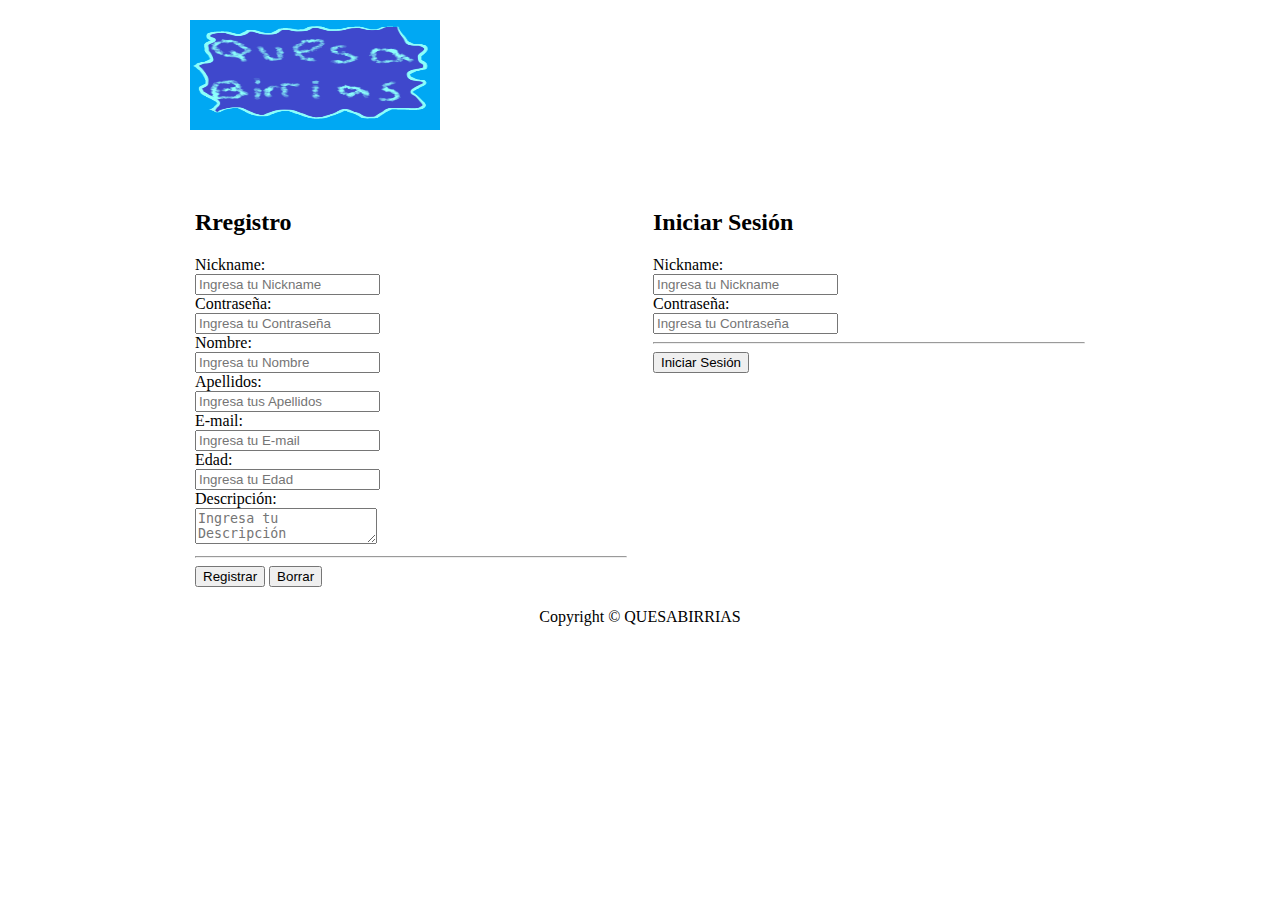
<file: index.html>
<!DOCTYPE html>
<html>
    <head>
        <meta charset="utf-8">
        <title>QUESABIRRIAS</title>
        <link href="css/estilo.css" rel="stylesheet" type="text/css">
    </head>
    
    <body>
        <header>
            <div id="logo">
                <img src="img/logo.png" alt="logo" height="110" width="250">
            </div>
        </header>
        
        <section id="formulario">
            <h2> Rregistro</h2>
            <form name="Nuevo Usuario" method="post" action="php/ConexionCrearUsuario.php">
                Nickname:<br>
                <input type="text" name="nickname" pattern="[a-zA-Z0-9]+" placeholder="Ingresa tu Nickname" required><br>
                Contraseña:<br>
                <input type="password" name="contraseña" maxlength="20" autocomplete="new-password" placeholder="Ingresa tu Contraseña" required><br>
                Nombre:<br>
                <input type="text" name="nombre" placeholder="Ingresa tu Nombre" required><br>
                Apellidos:<br>
                <input type="text" name="apellidos" placeholder="Ingresa tus Apellidos" required><br>
                E-mail:<br>
                <input type="email" name="correo" placeholder="Ingresa tu E-mail" required><br>
                Edad:<br>
                <input type="number" name="edad" min="15" placeholder="Ingresa tu Edad" required><br>
                Descripción:<br>
                <textarea name="descripción" placeholder="Ingresa tu Descripción" required></textarea><br>
                <hr>
                <input type="submit" name="enviar" class="boton2" value="Registrar">
                <input type="reset" class="boton2" value="Borrar">
            </form>
        </section>

        <section id="formulario2">
            <h2> Iniciar Sesión </h2>
            <form name="contacto" method="post" action="php/IniciarSesion.php">
                Nickname:<br>
                <input type="text" name="nickname" pattern="[a-zA-Z0-9]+" placeholder="Ingresa tu Nickname" required><br>
                 Contraseña:<br>
                <input type="password" name="contraseña" autocomplete="off" placeholder="Ingresa tu Contraseña" required><br>
                <hr>
                <input type="submit" name="enviar" class="boton2" value="Iniciar Sesión">
            </form>
        </section>
        <footer>
            <p>Copyright &copy; QUESABIRRIAS</p>
        </footer>
    </body>
</html>
</file>
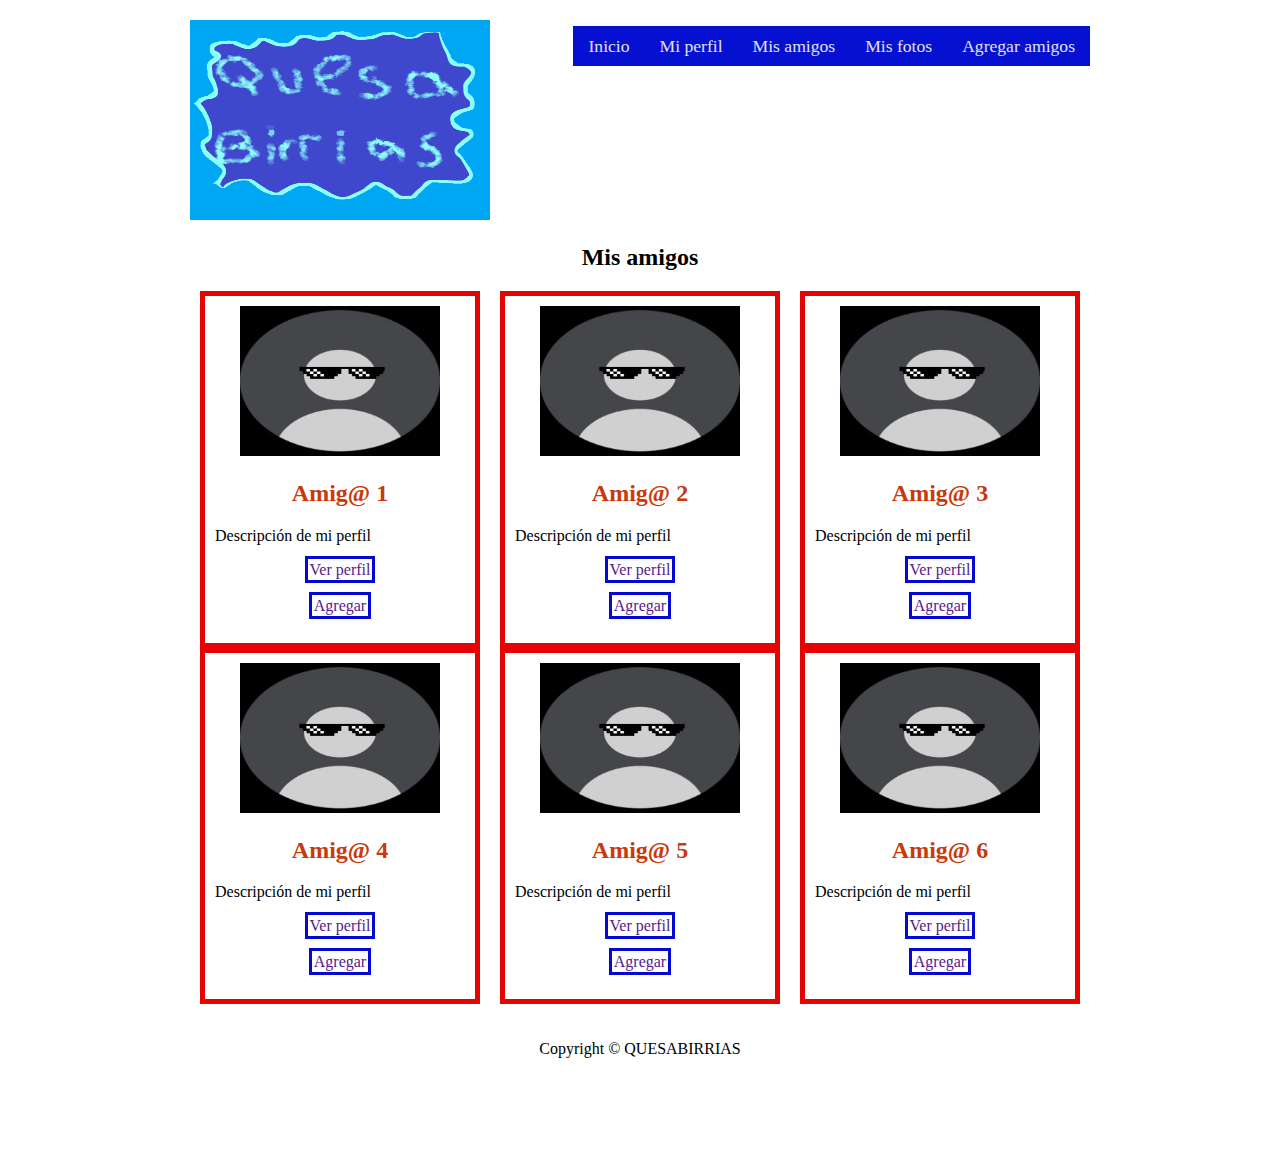
<file: agregar.html>
<!DOCTYPE html>
<html>
    <head>
        <meta charset="utf-8">
        <title>QUESABIRRIAS</title>
        <link href="css/estilo.css" rel="stylesheet" type="text/css">
    </head>
    <body>
        <header>
            <div id="logo">
                <img src="img/logo.png" alt="logo" height="200" width="300">
            </div>
            <nav class="menu">
                <ul>
                    <li><a href="index.html">Inicio</a></li>
                    <li><a href="perfil.html">Mi perfil</a></li>
                    <li><a href="amigos.html">Mis amigos</a></li>
                    <li><a href="fotos.html">Mis fotos</a></li>
                    <li><a href="agregar.html">Agregar amigos</a></li>
                </ul>
            </nav>
        </header>
        <section id="recuadros">
            <h2>Mis amigos</h2>
            <section class="recuadro">
            <img src="img/amig@X.jpg" height="150" width="200">
            <h2>Amig@ 1</h2>
            <p class="parrafo">Descripción de mi perfil</p>
            <a href="" class="boton"> Ver perfil </a><br><br>
            <a href="" class="boton"> Agregar </a><br><br>
        </section>

        <section class="recuadro">
            <img src="img/amig@X.jpg" height="150" width="200">
            <h2>Amig@ 2</h2>
            <p class="parrafo">Descripción de mi perfil</p>
            <a href="" class="boton"> Ver perfil </a><br><br>
            <a href="" class="boton"> Agregar </a><br><br>
        </section>

        <section class="recuadro">
            <img src="img/amig@X.jpg" height="150" width="200">
            <h2>Amig@ 3</h2>
            <p class="parrafo">Descripción de mi perfil</p>
            <a href="" class="boton"> Ver perfil </a><br><br>
            <a href="" class="boton"> Agregar </a><br><br>
        </section>

        <section class="recuadro">
            <img src="img/amig@X.jpg" height="150" width="200">
            <h2>Amig@ 4</h2>
            <p class="parrafo">Descripción de mi perfil</p>
            <a href="" class="boton"> Ver perfil </a><br><br>
            <a href="" class="boton"> Agregar </a><br><br>
        </section>

        <section class="recuadro">
            <img src="img/amig@X.jpg" height="150" width="200">
            <h2>Amig@ 5</h2>
            <p class="parrafo">Descripción de mi perfil</p>
            <a href="" class="boton"> Ver perfil </a><br><br>
            <a href="" class="boton"> Agregar </a><br><br>
        </section>

        <section class="recuadro">
            <img src="img/amig@X.jpg" height="150" width="200">
            <h2>Amig@ 6</h2>
            <p class="parrafo">Descripción de mi perfil</p>
            <a href="" class="boton"> Ver perfil </a><br><br>
            <a href="" class="boton"> Agregar </a><br><br>
        </section>

        </section>
        <footer>
            <p>Copyright &copy; QUESABIRRIAS</p>
        </footer>
    </body>
</html>
</file>
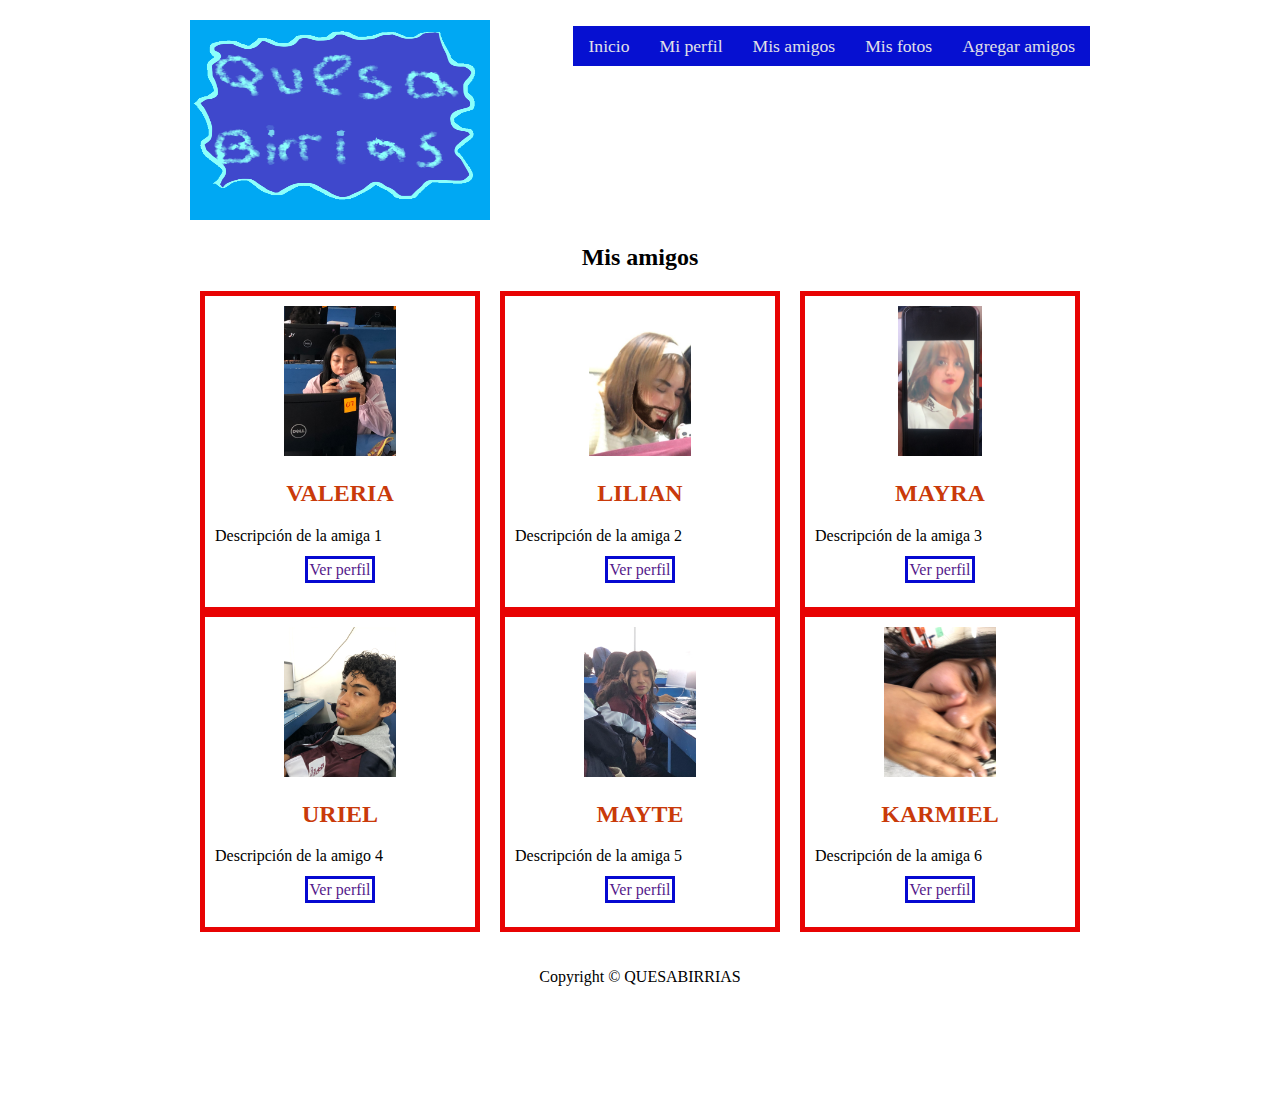
<file: amigos.html>
<!DOCTYPE html>
<html>
    <head>
        <meta charset="utf-8">
        <title>QUESABIRRIAS</title>
        <link href="css/estilo.css" rel="stylesheet" type="text/css">
    </head>
    <body>
        <header>
            <div id="logo">
                <img src="img/logo.png" alt="logo" height="200" width="300">
            </div>
            <nav class="menu">
                <ul>
                    <li><a href="index.html">Inicio</a></li>
                    <li><a href="perfil.html">Mi perfil</a></li>
                    <li><a href="amigos.html">Mis amigos</a></li>
                    <li><a href="fotos.html">Mis fotos</a></li>
                    <li><a href="agregar.html">Agregar amigos</a></li>
                </ul>
            </nav>
        </header>
        <section id="recuadros">
            <h2>Mis amigos</h2>
            <section class="recuadro">
            <img src="img/amiga1.JPG" height="150">
            <h2>VALERIA</h2>
            <p class="parrafo">Descripción de la amiga 1</p>
            <a href="" class="boton"> Ver perfil </a><br><br>
        </section>

        <section class="recuadro">
            <img src="img/amiga2.JPG" height="150">
            <h2>LILIAN</h2>
            <p class="parrafo">Descripción de la amiga 2</p>
            <a href="" class="boton"> Ver perfil </a><br><br>
        </section>

        <section class="recuadro">
            <img src="img/amiga3.JPG" height="150">
            <h2>MAYRA</h2>
            <p class="parrafo">Descripción de la amiga 3</p>
            <a href="" class="boton"> Ver perfil </a><br><br>
        </section>

        <section class="recuadro">
            <img src="img/amigo4.JPG" height="150">
            <h2>URIEL</h2>
            <p class="parrafo">Descripción de la amigo 4</p>
            <a href="" class="boton"> Ver perfil </a><br><br>
        </section>

        <section class="recuadro">
            <img src="img/amiga5.JPG" height="150">
            <h2>MAYTE</h2>
            <p class="parrafo">Descripción de la amiga 5</p>
            <a href="" class="boton"> Ver perfil </a><br><br>
        </section>

        <section class="recuadro">
            <img src="img/amiga6.JPG" height="150">
            <h2>KARMIEL</h2>
            <p class="parrafo">Descripción de la amiga 6</p>
            <a href="" class="boton"> Ver perfil </a><br><br>
        </section>

        </section>
        <footer>
            <p>Copyright &copy; QUESABIRRIAS</p>
        </footer>
    </body>
</html>
</file>
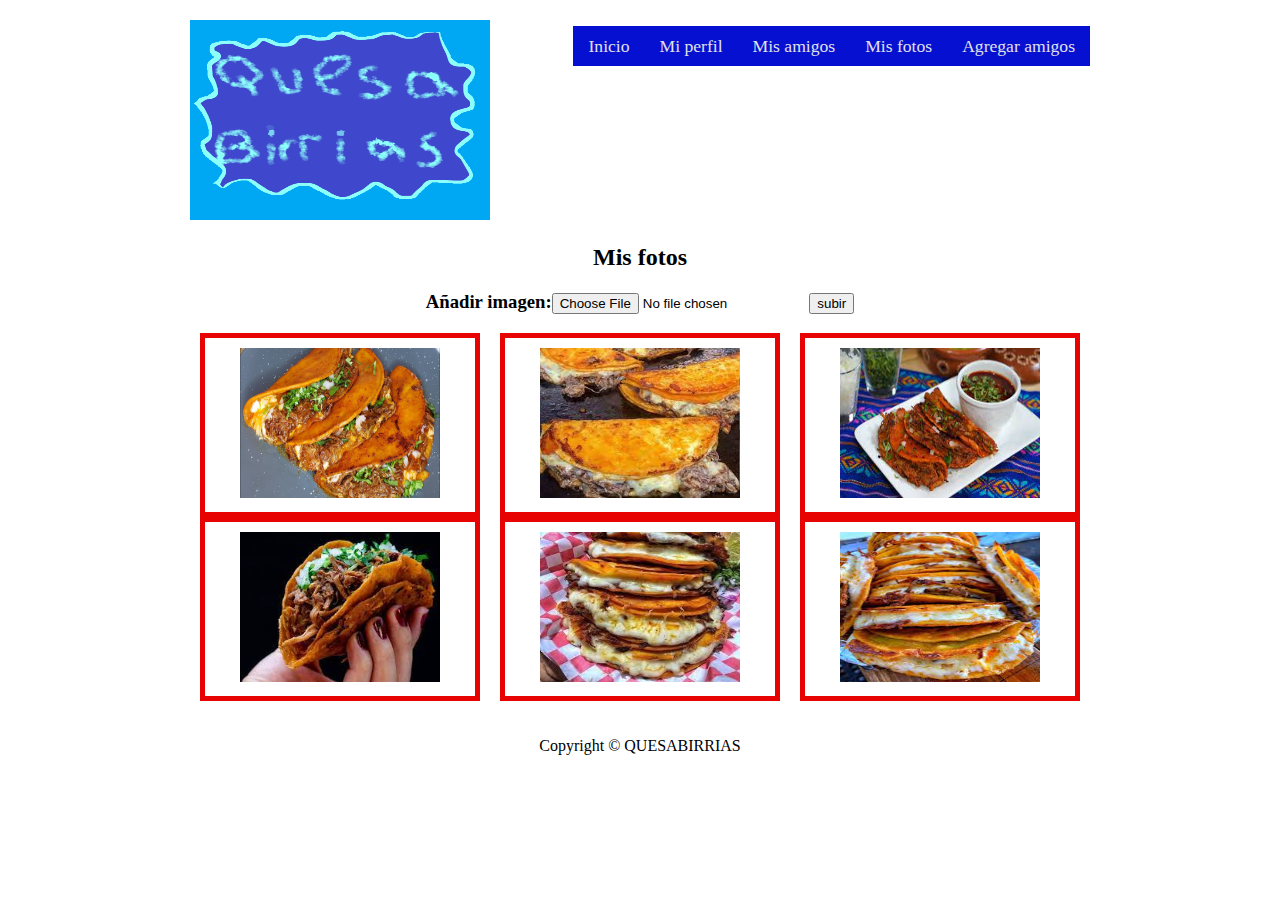
<file: fotos.html>
<!DOCTYPE html>
<html>
    <head>
        <meta charset="utf-8">
        <title>QUESABIRRIAS</title>
        <link href="css/estilo.css" rel="stylesheet" type="text/css">
    </head>
    <body>
        <header>
            <div id="logo">
                <img src="img/logo.png" alt="logo" height="200" width="300">
            </div>
            <nav class="menu">
                <ul>
                    <li><a href="index.html">Inicio</a></li>
                    <li><a href="perfil.html">Mi perfil</a></li>
                    <li><a href="amigos.html">Mis amigos</a></li>
                    <li><a href="fotos.html">Mis fotos</a></li>
                    <li><a href="agregar.html">Agregar amigos</a></li>
                </ul>
            </nav>
        </header>
        <section id="recuadros">
            <h2>Mis fotos</h2>

            <h3>
                <form action="php/SubirFoto.php" method="post" enctype="multipart/form-data">
                    Añadir imagen:<input name="archivo" id="archivo" type="file" accept=".JPG, .jpeg, .png" required>
                    <input type="submit" name="subir" value="subir">
                </form>
            </h3>

            <section class="recuadro">
            <img src="img/foto1.jpg" height="150" width="200">
        </section>

        <section class="recuadro">
            <img src="img/foto2.jpg" height="150" width="200">
        </section>

        <section class="recuadro">
            <img src="img/foto3.jpg" height="150" width="200">
        </section>

        <section class="recuadro">
            <img src="img/foto4.jpg" height="150" width="200">
        </section>

        <section class="recuadro">
            <img src="img/foto5.jpg" height="150" width="200">
        </section>

        <section class="recuadro">
            <img src="img/foto6.jpg" height="150" width="200">
        </section>

        </section>
        <footer>
            <p>Copyright &copy; QUESABIRRIAS</p>
        </footer>
    </body>
</html>
</file>
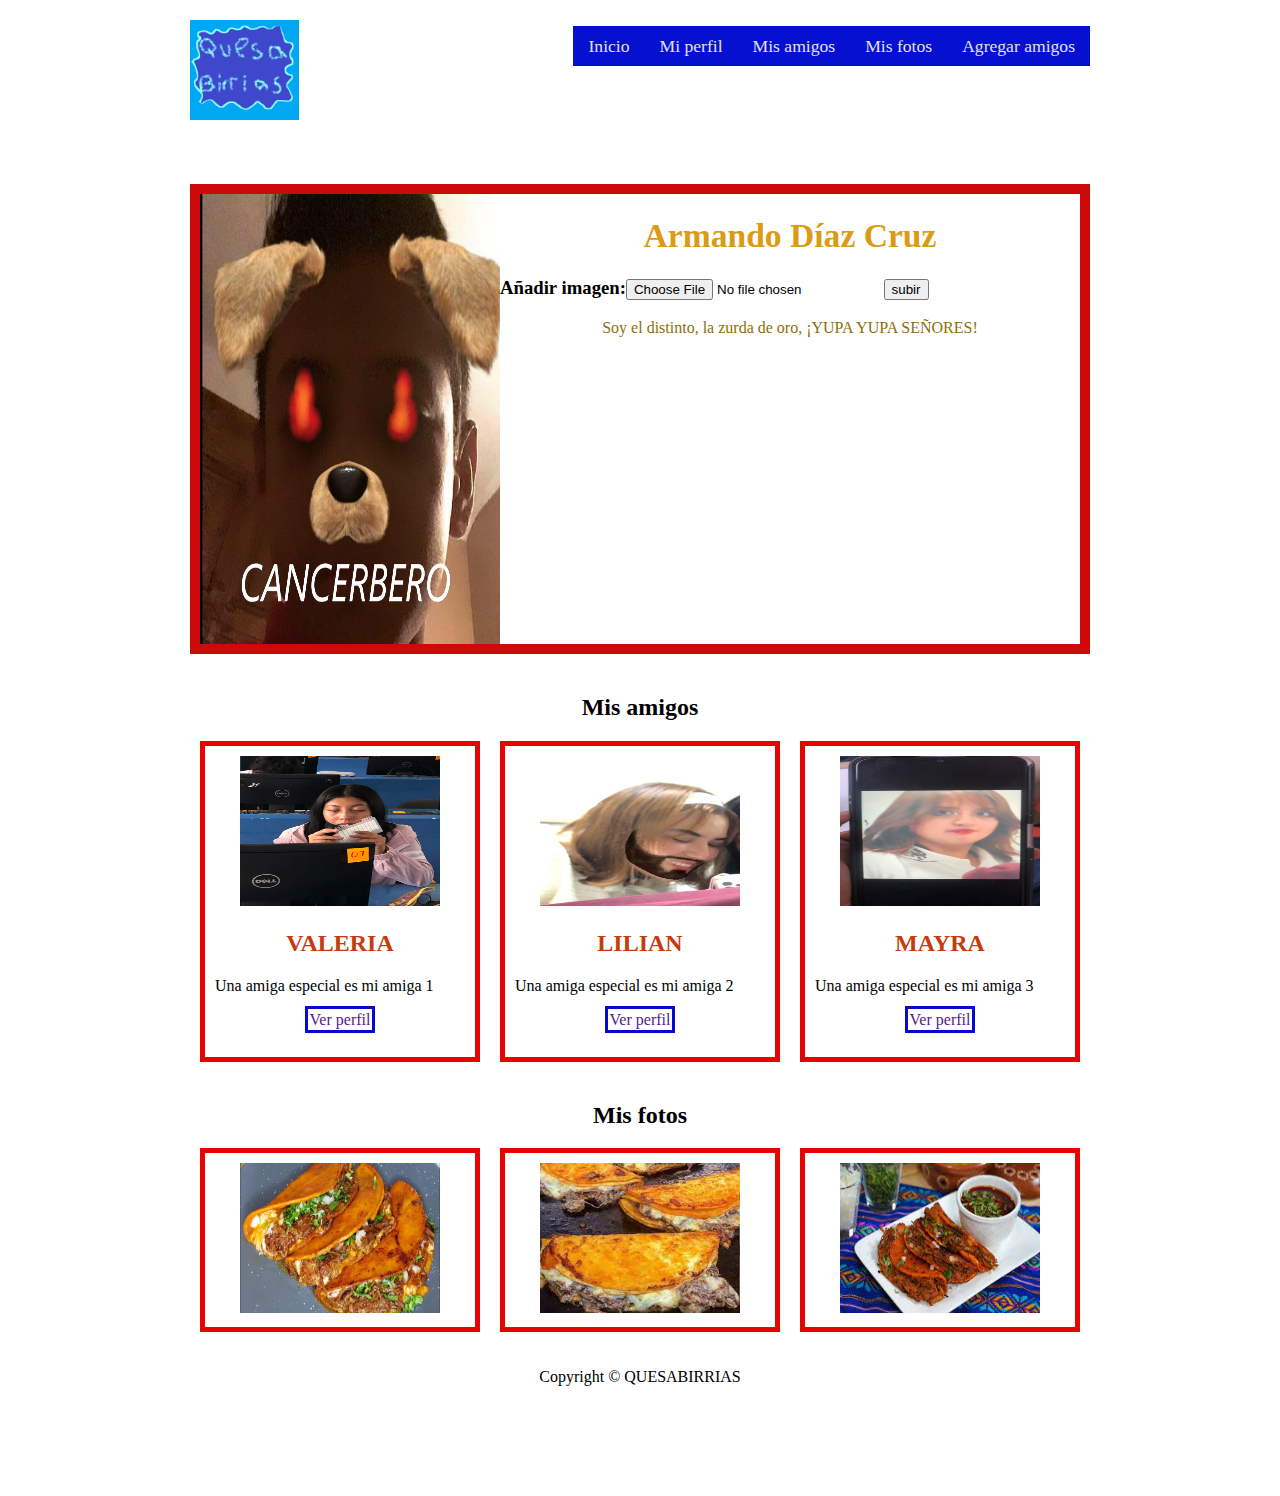
<file: perfil.html>
<!DOCTYPE html>
<link href="css/estilo.css" rel="stylesheet" type="text/css">
<html>
    <head>
        <meta charset="utf-8">
        <title> QUESABIRRIAS</title>
    </head>
    <body>
        <header>
            <div id="logo"> <!--id para trabajar con css-->
                <img src="img/logo.png" alt="logo" height="100" witdh="300">
            </div>
            <nav class="menu">
                <ul>
                    <li><a href="index.html">Inicio</a></li>
                    <li><a href="perfil.html">Mi perfil</a></li>
                    <li><a href="amigos.html">Mis amigos</a></li>
                    <li><a href="fotos.html">Mis fotos</a></li>
                    <li><a href="agregar.html">Agregar amigos</a></li>
                </ul>
            </nav>
        </header>
        <section id="perfil">
            <img src="img/fotoperfil.png" height="1000" width="300">
            <h1>Armando Díaz Cruz</h1>
            <h3>
                <form action="" method="post" enctype="multipart/form-data">
                    Añadir imagen:<input name="archivo" id="archivo" type="file" accept=".JPG, .jpeg, .png" required>
                    <input type="submit" name="subir" value="subir">
                </form>
            </h3>
            <p class="parrafo">Soy el distinto, la zurda de oro, ¡YUPA YUPA SEÑORES!</p>
        </section>
        <section id="recuadros">
            <h2>Mis amigos</h2>
            <section class="recuadro">
                <img src="img/amiga1.JPG" alt="amiga1" height="150" width="200">
                <h2>VALERIA</h2>
                <p class="parrafo">
                    Una amiga especial es mi amiga 1
                </p>
                <a href="" class="boton">Ver perfil</a><br><br>
            </section>  
                <section class="recuadro">
                    <img src="img/amiga2.JPG" alt="amiga1" height="150" width="200">
                    <h2>LILIAN</h2>
                    <p class="parrafo">
                        Una amiga especial es mi amiga 2
                    </p>
                    <a href="" class="boton">Ver perfil</a><br><br>
                    
                </section>
                    <section class="recuadro">
                        <img src="img/amiga3.JPG" alt="amiga3" height="150" width="200">
                        <h2>MAYRA</h2>
                        <p class="parrafo">
                            Una amiga especial es mi amiga 3
                        </p>
                        <a href="" class="boton">Ver perfil</a><br><br>
                        
                    </section>
        </section>
        <section id="recuadros">
            <h2>Mis fotos</h2>
            <section class="recuadro">
                <img src="img/foto1.jpg" alt="foto1" height="150" width="200">
            </section>

            <section class="recuadro">
                <img src="img/foto2.jpg" alt="foto2" height="150" width="200">
            </section>

            <section class="recuadro">
                <img src="img/foto3.jpg" alt="foto3" height="150" width="200">
            </section>
        </section>
        <footer>
            <p>Copyright &copy; QUESABIRRIAS</p>
        </footer>
    </body>
</html>
</file>
<file: css/estilo.css>
body{
	width:100%;
	max-width:900px;
	margin:0 auto;/*margen centrado*/
}

header{
	height:16vh; /*100px aprox*/
	width:100%;
	max-width:900px;
	margin:20px 0px;
}

header #logo{
	float:left;
	
	
}

header .menu{ /*quitar lista del menu*/
	 height:16vh; 
	 float:right;
}
 
 header .menu ul li{ /*juntar menu*/
	 list-style:none;
	 float:left;
}
 
header .menu ul li a{
	 text-decoration:none;  /*quitar subrayado*/
	 background:#0610d1;
	 color:#e1e1e8;
	 padding:10px 15px;
	 font-size:1.1rem; /*equvalente a 16px*/
 }
 
 header .menu ul li a:hover{ 
	 background:#000000;
	 color:#d2d2d5;
 }
 
 #perfil{
	 height:50vh;
	 border:10px solid #ce0909;
 }
 
 #perfil img{
	 height:50vh;
	 float:left;
	 border:0px solid #ded70e;
 }
 
 #perfil h1{
	 font-size:2.1rem;
	 color:#db9b13;
	 text-align:center;
 }
 
 #perfil p{
	 color:#8b6f09;
	 text-align:center;
 }
 
 #recuadros{
	width:300%;
	max-width:900px;
	overflow:hidden;
	border:0px solid #ef0f0f;
	margin:20px 0px;
	text-align:center;
 }
 
 #recuadros .recuadro{
	 width:250px;
	 overflow:hidden;
	 float:left;
	 padding:10px;
	 text-align:center;
	 color:#c93a0a;
	 margin-left:10px;
	 margin-right:10px;
	 border:5px solid #e80303;
 }

 #recuadros .recuadro .parrafo{
	color: #000000;
	text-align: justify;
 }
 
 .boton{
	text-decoration: none;
	border:3px solid #0609d1;
	padding: 2px 2px;
 }

 .boton:hover{
	background:#1342db;
	color: #d2d2d5;
 }

 footer{
	height: 16vh;
	width: 100%;
	max-width: 900px;
	text-align: center;
	float: left;
 }

 #formulario{
	width: 432px;
	height: auto;
	overflow: hidden;
	padding: 5px;
	float: left;
 }

 #formulario2{
	width: 432px;
	height: auto;
	overflow: hidden;
	padding: 5px;
	float: right;
 }

 .boton2:hover{
	background:#04aaec;
	color: rgb(147, 22, 219);
 }
</file>
